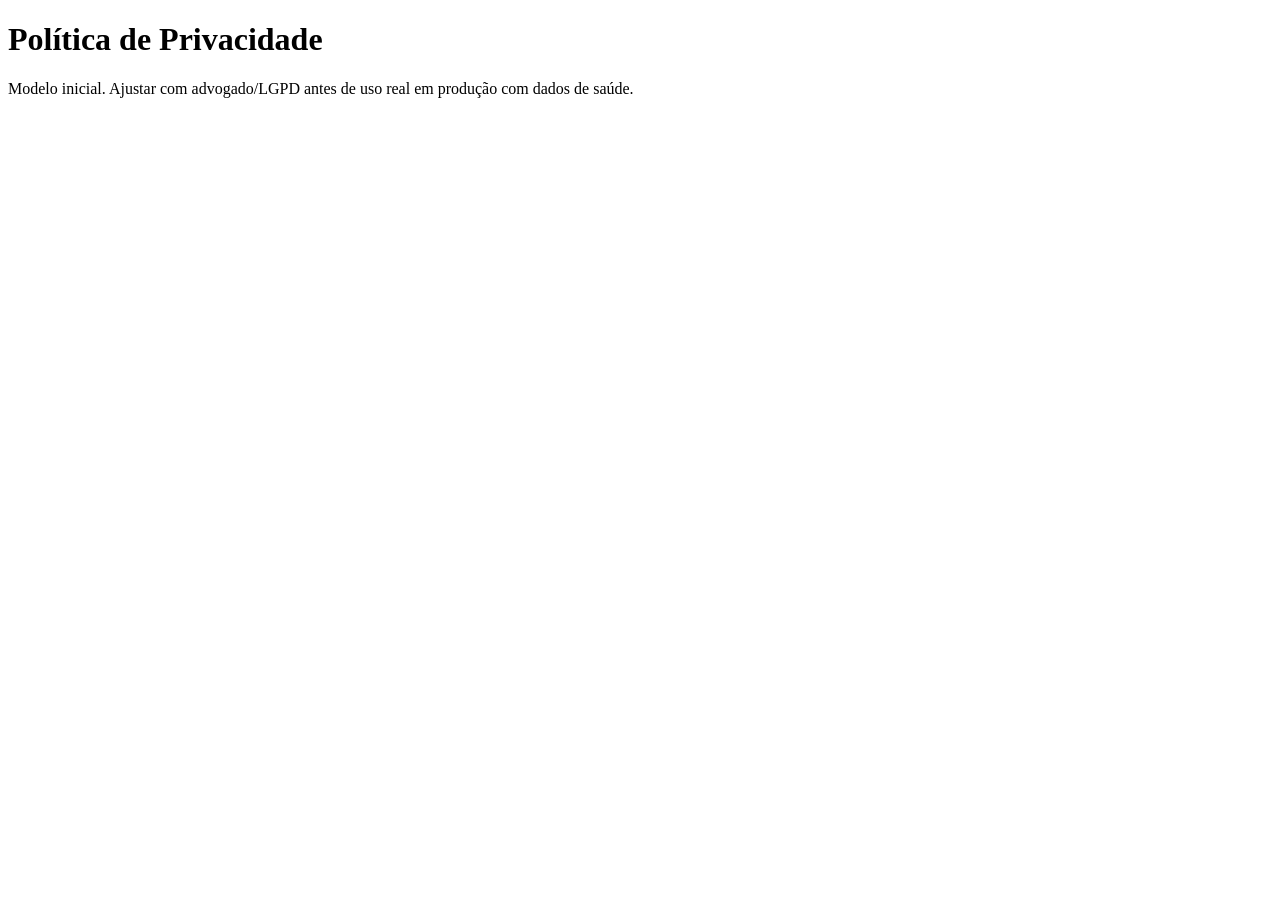
<file: politica-privacidade.html>
<!doctype html><html lang="pt-BR"><meta charset="utf-8"><meta name="viewport" content="width=device-width, initial-scale=1"><title>Política de Privacidade</title><body><h1>Política de Privacidade</h1><p>Modelo inicial. Ajustar com advogado/LGPD antes de uso real em produção com dados de saúde.</p></body></html>
</file>
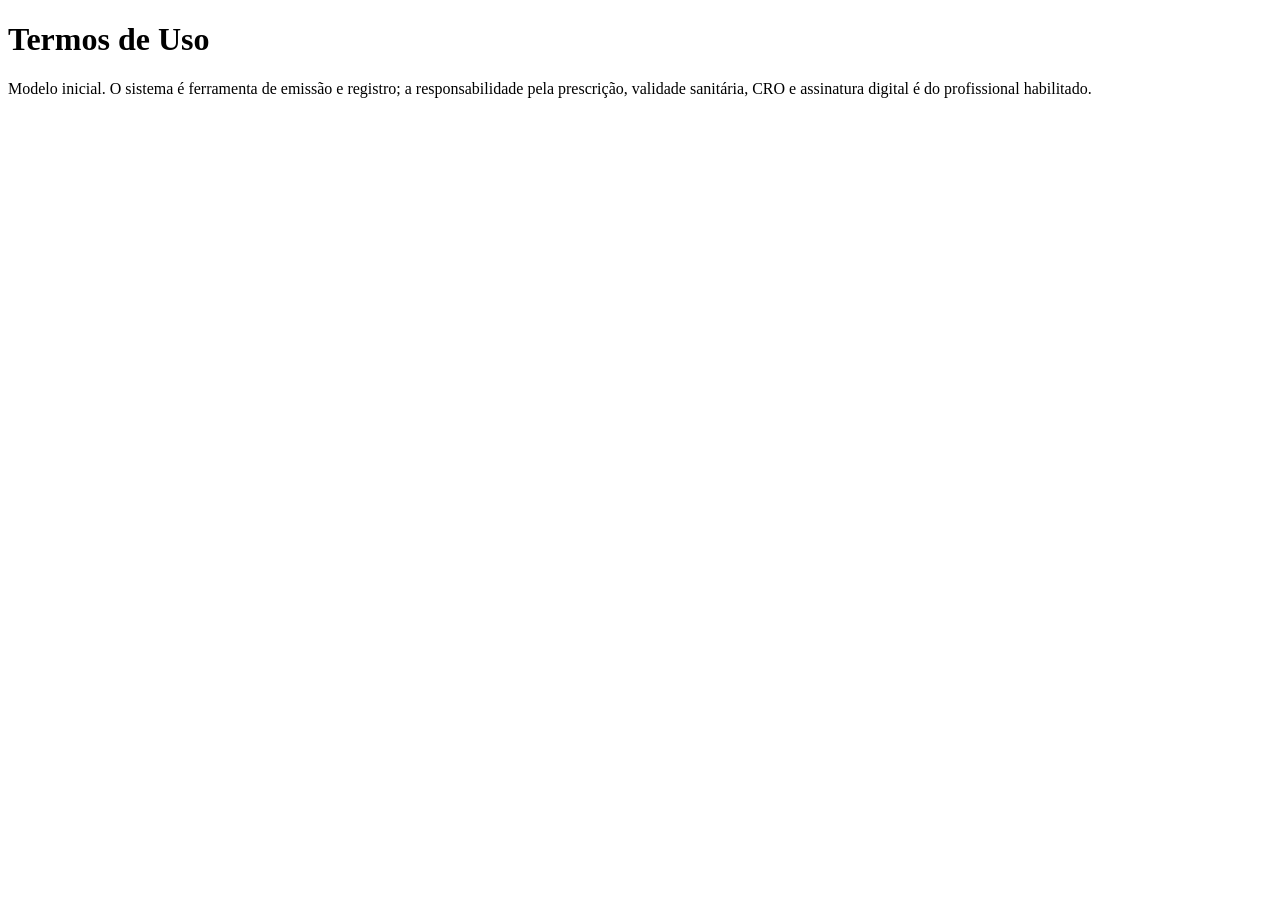
<file: docs/termos-de-uso.html>
<!doctype html><html lang="pt-BR"><meta charset="utf-8"><meta name="viewport" content="width=device-width, initial-scale=1"><title>Termos de Uso</title><body><h1>Termos de Uso</h1><p>Modelo inicial. O sistema é ferramenta de emissão e registro; a responsabilidade pela prescrição, validade sanitária, CRO e assinatura digital é do profissional habilitado.</p></body></html>
</file>
